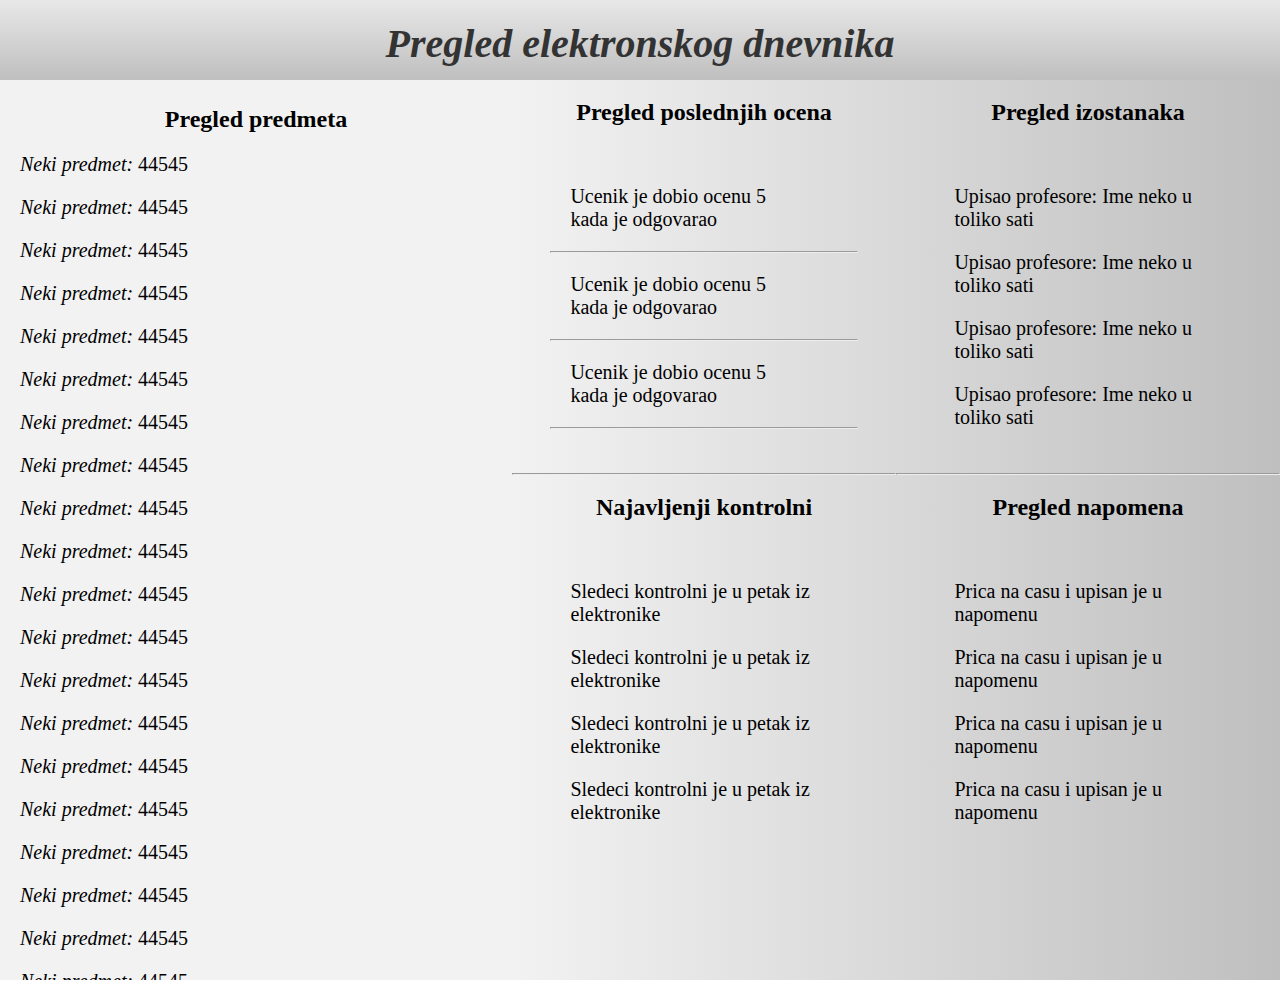
<file: htmlDeo/ucenik.html>
<!DOCTYPE html>
<html>
<head>
	<title>Pregled dnevnika</title>
	<link rel="stylesheet" type="text/css" href="../static/ucenik.css">
</head>
<body>

<div class="stranica">
		  <div class="vrh">
		  	<h1 id="glavniNaslov">Pregled elektronskog dnevnika</h1>

		  </div>


		  <div class="stranaZaPredmete">
		    <h2>Pregled predmeta</h2>
		    <p><i>Neki predmet:</i> 44545</p>
		    <p><i>Neki predmet:</i> 44545</p>
		    <p><i>Neki predmet:</i> 44545</p>
		    <p><i>Neki predmet:</i> 44545</p>
		    <p><i>Neki predmet:</i> 44545</p>
		    <p><i>Neki predmet:</i> 44545</p>
		    <p><i>Neki predmet:</i> 44545</p>
		    <p><i>Neki predmet:</i> 44545</p>
		    <p><i>Neki predmet:</i> 44545</p>
		    <p><i>Neki predmet:</i> 44545</p>
		    <p><i>Neki predmet:</i> 44545</p>
		    <p><i>Neki predmet:</i> 44545</p>
		    <p><i>Neki predmet:</i> 44545</p>
		    <p><i>Neki predmet:</i> 44545</p>
		    <p><i>Neki predmet:</i> 44545</p>
		    <p><i>Neki predmet:</i> 44545</p>
		    <p><i>Neki predmet:</i> 44545</p>
		    <p><i>Neki predmet:</i> 44545</p>
		    <p><i>Neki predmet:</i> 44545</p>
		    <p><i>Neki predmet:</i> 44545</p>
		</div>


		  <div class="upisaneOcene">
		 	<h2>Pregled poslednjih ocena</h2>
		 	<div class="deliGore">
		 		
		 		<p>Ucenik je dobio ocenu 5<br>kada je odgovarao</p><hr>
		    <p>Ucenik je dobio ocenu 5<br>kada je odgovarao</p><hr>
		    <p>Ucenik je dobio ocenu 5<br>kada je odgovarao</p><hr>
		    <p>Ucenik je dobio ocenu 5<br>kada je odgovarao</p><hr>
		    <p>Ucenik je dobio ocenu 5<br>kada je odgovarao</p><hr>
		    <p>Ucenik je dobio ocenu 5<br>kada je odgovarao</p><hr>
		    <p>Ucenik je dobio ocenu 5<br>kada je odgovarao</p><hr>
		    <p>Ucenik je dobio ocenu 5<br>kada je odgovarao</p><hr>
		    <p>Ucenik je dobio ocenu 5<br>kada je odgovarao</p><hr>
		    <p>Ucenik je dobio ocenu 5<br>kada je odgovarao</p><hr>
		    <p>Ucenik je dobio ocenu 5<br>kada je odgovarao</p><hr>
		    <p>Ucenik je dobio ocenu 5<br>kada je odgovarao</p><hr>
		    <p>Ucenik je dobio ocenu 5<br>kada je odgovarao</p><hr>
		    <p>Ucenik je dobio ocenu 5<br>kada je odgovarao</p><hr>
		    <p>Ucenik je dobio ocenu 5<br>kada je odgovarao</p><hr>
		    <p>Ucenik je dobio ocenu 5<br>kada je odgovarao</p><hr>
		    <p>Ucenik je dobio ocenu 5<br>kada je odgovarao</p><hr>
		    <p>Ucenik je dobio ocenu 5<br>kada je odgovarao</p><hr>
		    <p>Ucenik je dobio ocenu 5<br>kada je odgovarao</p><hr>
		    <p>Ucenik je dobio ocenu 5<br>kada je odgovarao</p><hr>
		 	</div>
		 	<hr>
		 	<h2>Najavljenji kontrolni</h2>
		 	<div class="deliDole">
		 		
		 		<p>Sledeci kontrolni je u petak iz elektronike</p>
		 		<p>Sledeci kontrolni je u petak iz elektronike</p>
		 		<p>Sledeci kontrolni je u petak iz elektronike</p>
		 		<p>Sledeci kontrolni je u petak iz elektronike</p>
		 		<p>Sledeci kontrolni je u petak iz elektronike</p>
		 	</div>
		 	
		</div>


  <div class="napomeneIzostanci">
<h2>Pregled izostanaka</h2>
<div class="deliGore">
		<p>Upisao profesore: Ime neko u toliko sati</p>
		<p>Upisao profesore: Ime neko u toliko sati</p>
		<p>Upisao profesore: Ime neko u toliko sati</p>
		<p>Upisao profesore: Ime neko u toliko sati</p>
		<p>Upisao profesore: Ime neko u toliko sati</p>
		<p>Upisao profesore: Ime neko u toliko sati</p>
		<p>Upisao profesore: Ime neko u toliko sati</p>
		<p>Upisao profesore: Ime neko u toliko sati</p>
		<p>Upisao profesore: Ime neko u toliko sati</p>
		<p>Upisao profesore: Ime neko u toliko sati</p>
		</div>



<hr>
<h2>Pregled napomena</h2>
	<div class="deliDole">
		<p>Prica na casu i upisan je u napomenu</p>
		<p>Prica na casu i upisan je u napomenu</p>
		<p>Prica na casu i upisan je u napomenu</p>
		<p>Prica na casu i upisan je u napomenu</p>
		<p>Prica na casu i upisan je u napomenu</p>
		<p>Prica na casu i upisan je u napomenu</p>
		<p>Prica na casu i upisan je u napomenu</p>
		<p>Prica na casu i upisan je u napomenu</p>
		<p>Prica na casu i upisan je u napomenu</p>
	</div>

	</div>



	
  	

    </div>
</body>
</html>
</file>
<file: static/ucenik.css>
body, html {
  width: 100%;
  height: 100%;
  margin: 0;
}

.stranica {
  width: 100%;
  height: 100vh;

  margin-top: -20px;
}

.stranaZaPredmete {
    width: 40%;
    height: 100%;
    float: left;
    background-color: #f2f2f2;
    overflow-y: auto;
}

.upisaneOcene {
    width: 30%;
    height: 100%;
    float: left;
    background: linear-gradient(to right, #f2f2f2, #d9d9d9);
    overflow-y: auto;
}

.napomeneIzostanci {
  width: 30%;
  height: 100%;
  position: relative;
  float: right;
  background: linear-gradient(to right, #d9d9d9, #bfbfbf);
  background-color: #f2f2f2;
}

.vrh {
  width: 100%;
  height: 100px;
  background: linear-gradient(#f2f2f2, #bfbfbf);
}
#glavniNaslov{
    text-align: center;
    margin: auto;
    padding-top: 40px;

     color: #333333;
    font-size: 40px;
    font-family: 'Slabo 27px', serif;
    font-style: italic;
}
h2{
    text-align: center;
    margin-top: 5%;
}
p{

    font-size: 20px;
    padding-left: 20px;

}

.deliGore{
     width: 80%;
    height: 30%;
    overflow-y: auto;
    margin: auto; 
    margin-top: 10%;
    margin-bottom: 10%;
}

.deliDole{
    width: 80%;
    height: 30%;
    overflow-y: auto;
    margin: auto; 
    margin-top: 10%;
    margin-bottom: 10%;
}
</file>
